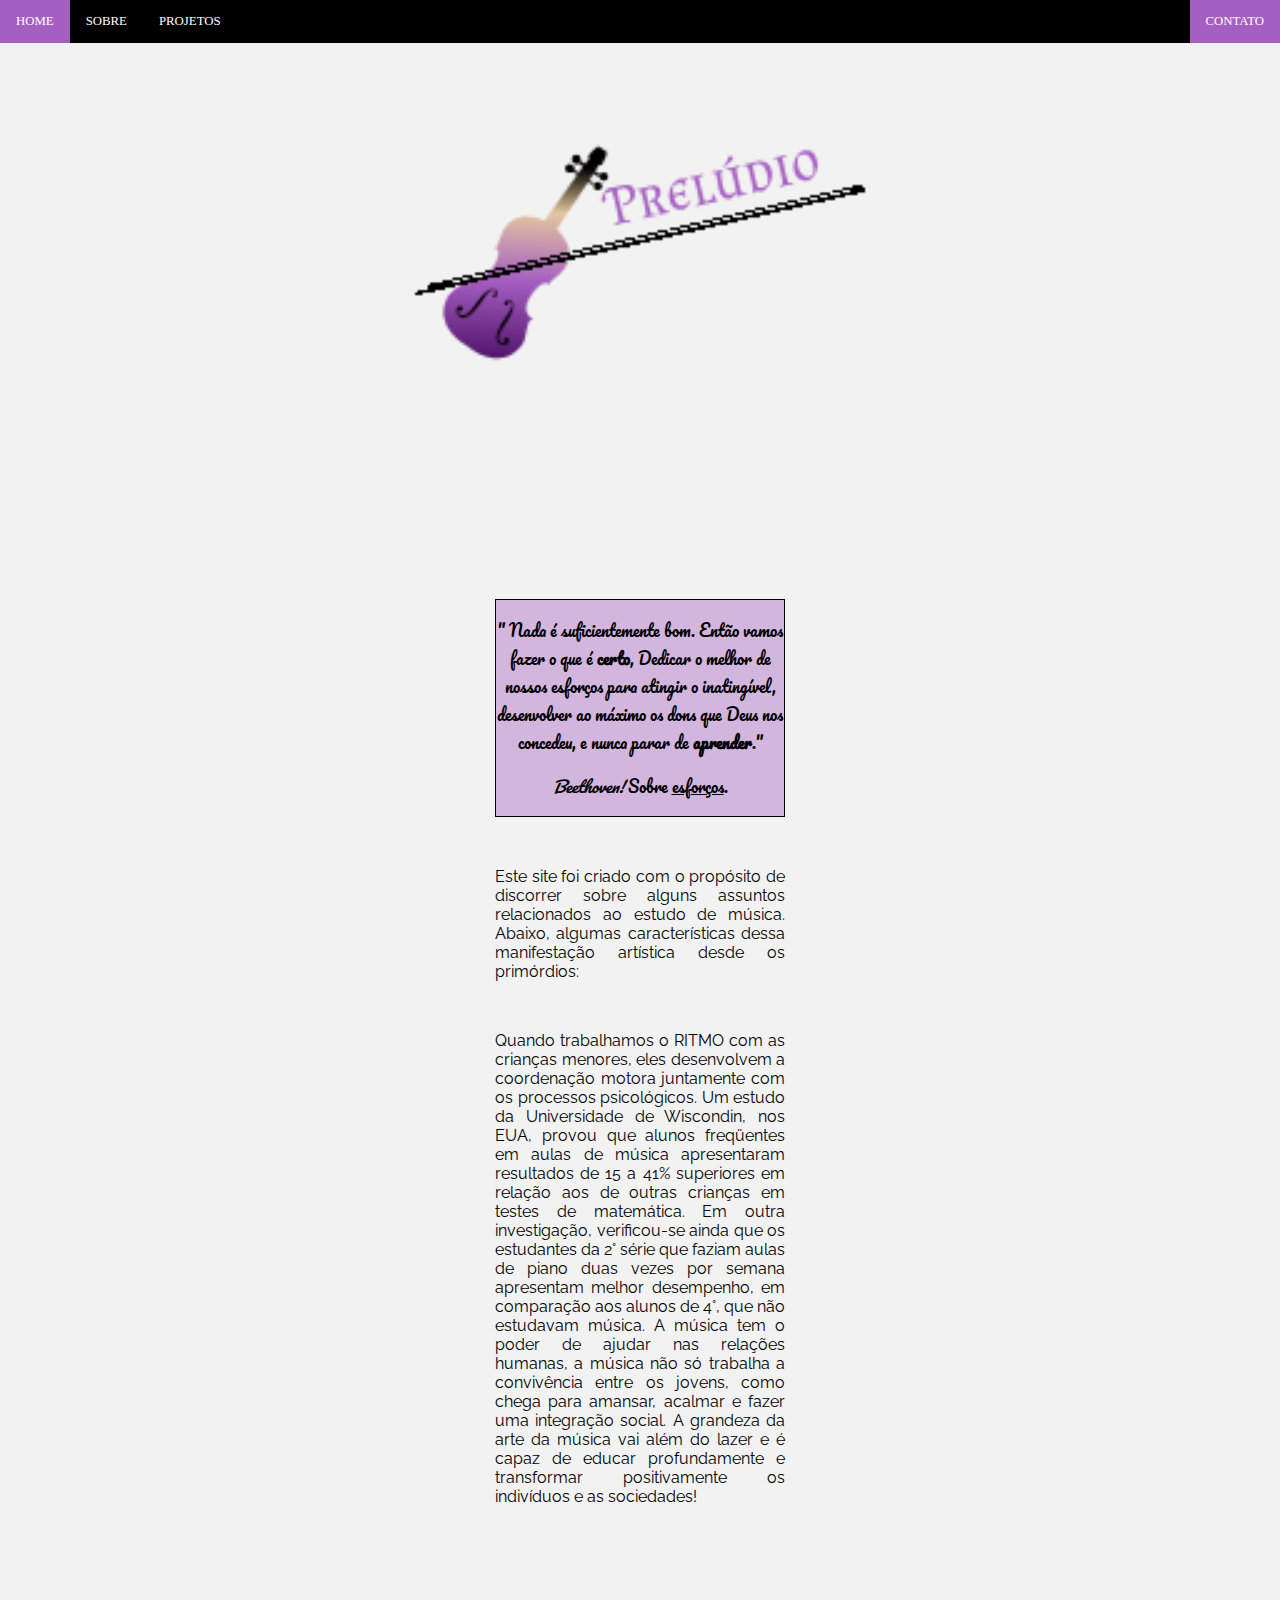
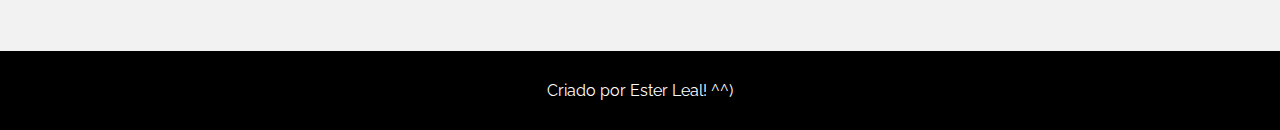
<file: index.html>
<!DOCTYPE html>
<html lang="pt-BR">

<head>
    <meta charset="UTF-8">
    <meta name="viewport" content="width=device-width, initial-scale=1.0">
    <meta http-equiv="X-UA-Compatible" content="ie=edge">
    <link rel="stylesheet" type="text/css" href="./css/style.css">
    <link href="https://fonts.googleapis.com/css?family=Fascinate+Inline|Raleway" rel="stylesheet">


    <title>Projeto</title>
</head>

<body>
    <header>
        <nav id="menu">
            <ul>
                <li><a href="index.html">HOME</a></li>
                <li><a href="sobre.html">SOBRE</a></li>
                <li><a href="projetos.html">PROJETOS</a></li>
                <li style="float:right"><a class="contact" href="contato.html">CONTATO</a></li>
            </ul>
        </nav>
    </header>

    <img src="./img/logo_preludio.png">



    <!-- AREA DE DESTAQUE//CONTEÚDO TEXTUAL // RODAPÉ COM DOREITOS AUTORAIS  -->
    <div class="inicio">

        <div class="destaque">
            <link href="https://fonts.googleapis.com/css?family=Pacifico" rel="stylesheet">



            <p>" Nada é suficientemente bom. Então vamos fazer o que é <b>certo</b>,
                Dedicar o melhor de nossos esforços
                para atingir o inatingível, desenvolver ao máximo os dons que Deus nos concedeu,
                e nunca parar de <b>aprender</b>."</p>
            <blockquote>
                <i>Beethoven!</i> Sobre <u>esforços</u>.
            </blockquote>
        </div>

        <p class="texto">
            Este site foi criado com o propósito de discorrer sobre alguns assuntos relacionados ao estudo de música.
            Abaixo, algumas características
            dessa manifestação artística desde os primórdios: </p>


        <p class="texto">
            Quando trabalhamos o RITMO com as crianças menores, eles desenvolvem a coordenação motora juntamente com os
            processos psicológicos.
            Um estudo da Universidade de Wiscondin, nos EUA, provou que alunos freqüentes em aulas de música
            apresentaram
            resultados de 15 a 41% superiores em relação aos de outras crianças em testes de matemática.
            Em outra investigação, verificou-se ainda que os estudantes da 2° série que faziam aulas de piano duas vezes
            por
            semana apresentam melhor desempenho, em comparação aos alunos de 4°, que não estudavam música.
            A música tem o poder de ajudar nas relações humanas,
            a música não só trabalha a convivência entre os jovens, como chega para amansar, acalmar e fazer uma
            integração social. A grandeza da arte da música vai além do lazer e é capaz de educar profundamente e
            transformar positivamente
            os indivíduos e as sociedades!
        </p>
    </div>



    <nav id="footer">
        <p>Criado por Ester Leal! ^^)</p>
    </nav>
</body>

</html>
</file>
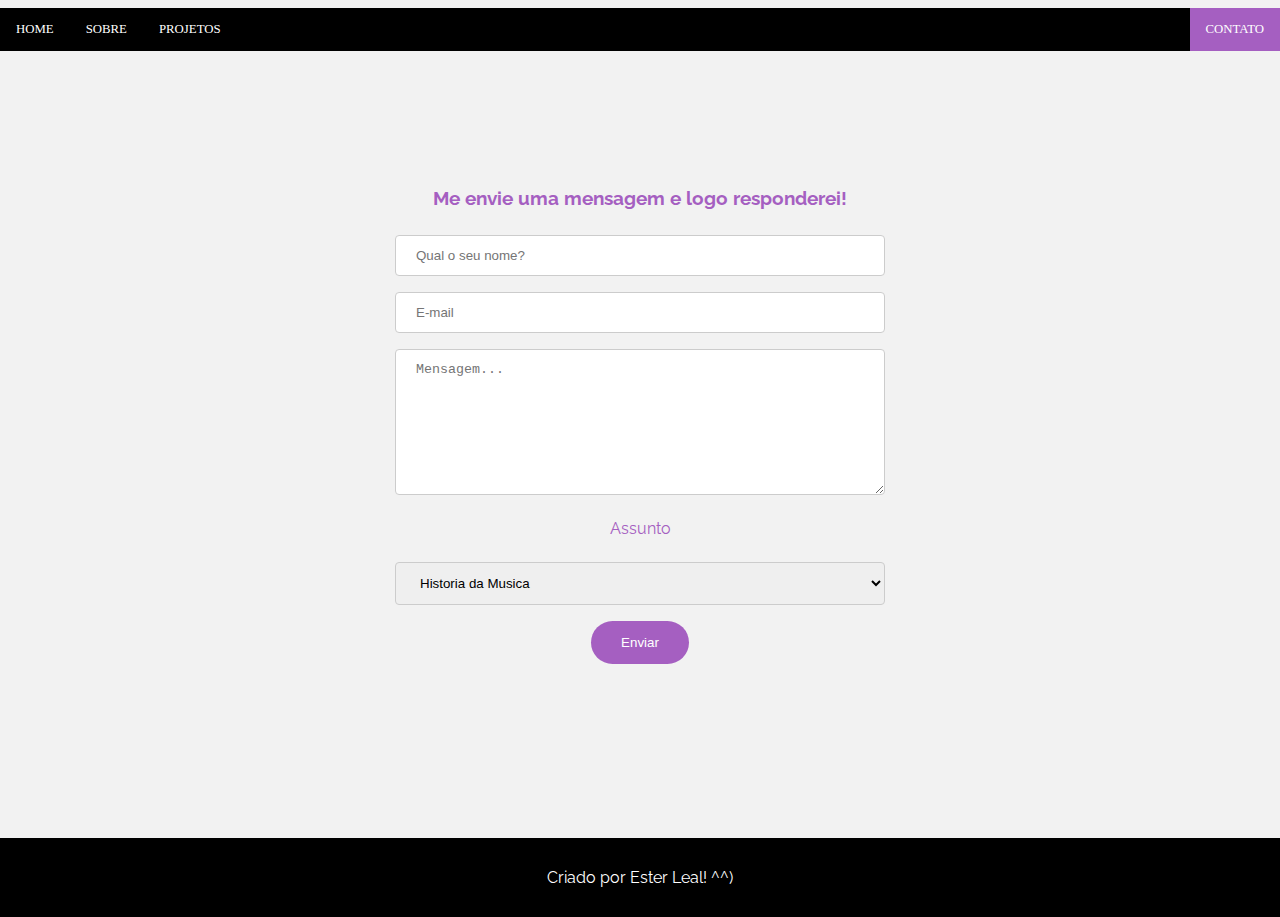
<file: contato.html>
<head>
    <link rel="stylesheet" type="text/css" href="./css/style.css">
    <link rel="stylesheet" type="text/css" href="./css/formulario.css">
    <link href="https://fonts.googleapis.com/css?family=Fascinate+Inline|Raleway" rel="stylesheet">
    <title>Contato</title>
</head>

<body>
    <header>
        <nav id="menu">
            <ul>
                <li><a href="index.html">HOME</a></li>
                <li><a href="sobre.html">SOBRE</a></li>
                <li><a href="projetos.html">PROJETOS</a></li>
                <li style="float:right"><a class="contact" href="contato.html">CONTATO</a></li>
            </ul>
        </nav>
    </header>
    <hr />

    <div class="form">

        <form action="envioforms.html" method="POST">

            <h3 style="color:#a55fc1">Me envie uma mensagem e logo responderei!</h3>

            <input type="text" required="required" placeholder="Qual o seu nome?">
            <input type="email" required="required" placeholder="E-mail">

            <textarea rows="8" cols="40" maxlength="500" placeholder="Mensagem..."></textarea>

            <p style="color:#a55fc1">Assunto</p>
            <select id="assunto" name="Assunto">
                <option value="historia">Historia da Musica</option>
                <option value="teoria">Teoria Musical</option>
                <option value="percepcao">Percepcao Musical</option>
                <option value="outro">Outro assunto</option>
            </select>


            <div class="enviar">
                <input type="submit" value="Enviar">
            </div>

        </form>
    </div>

    <nav id="footer">
        <p>Criado por Ester Leal! ^^)</p>
    </nav>

</body>
</file>
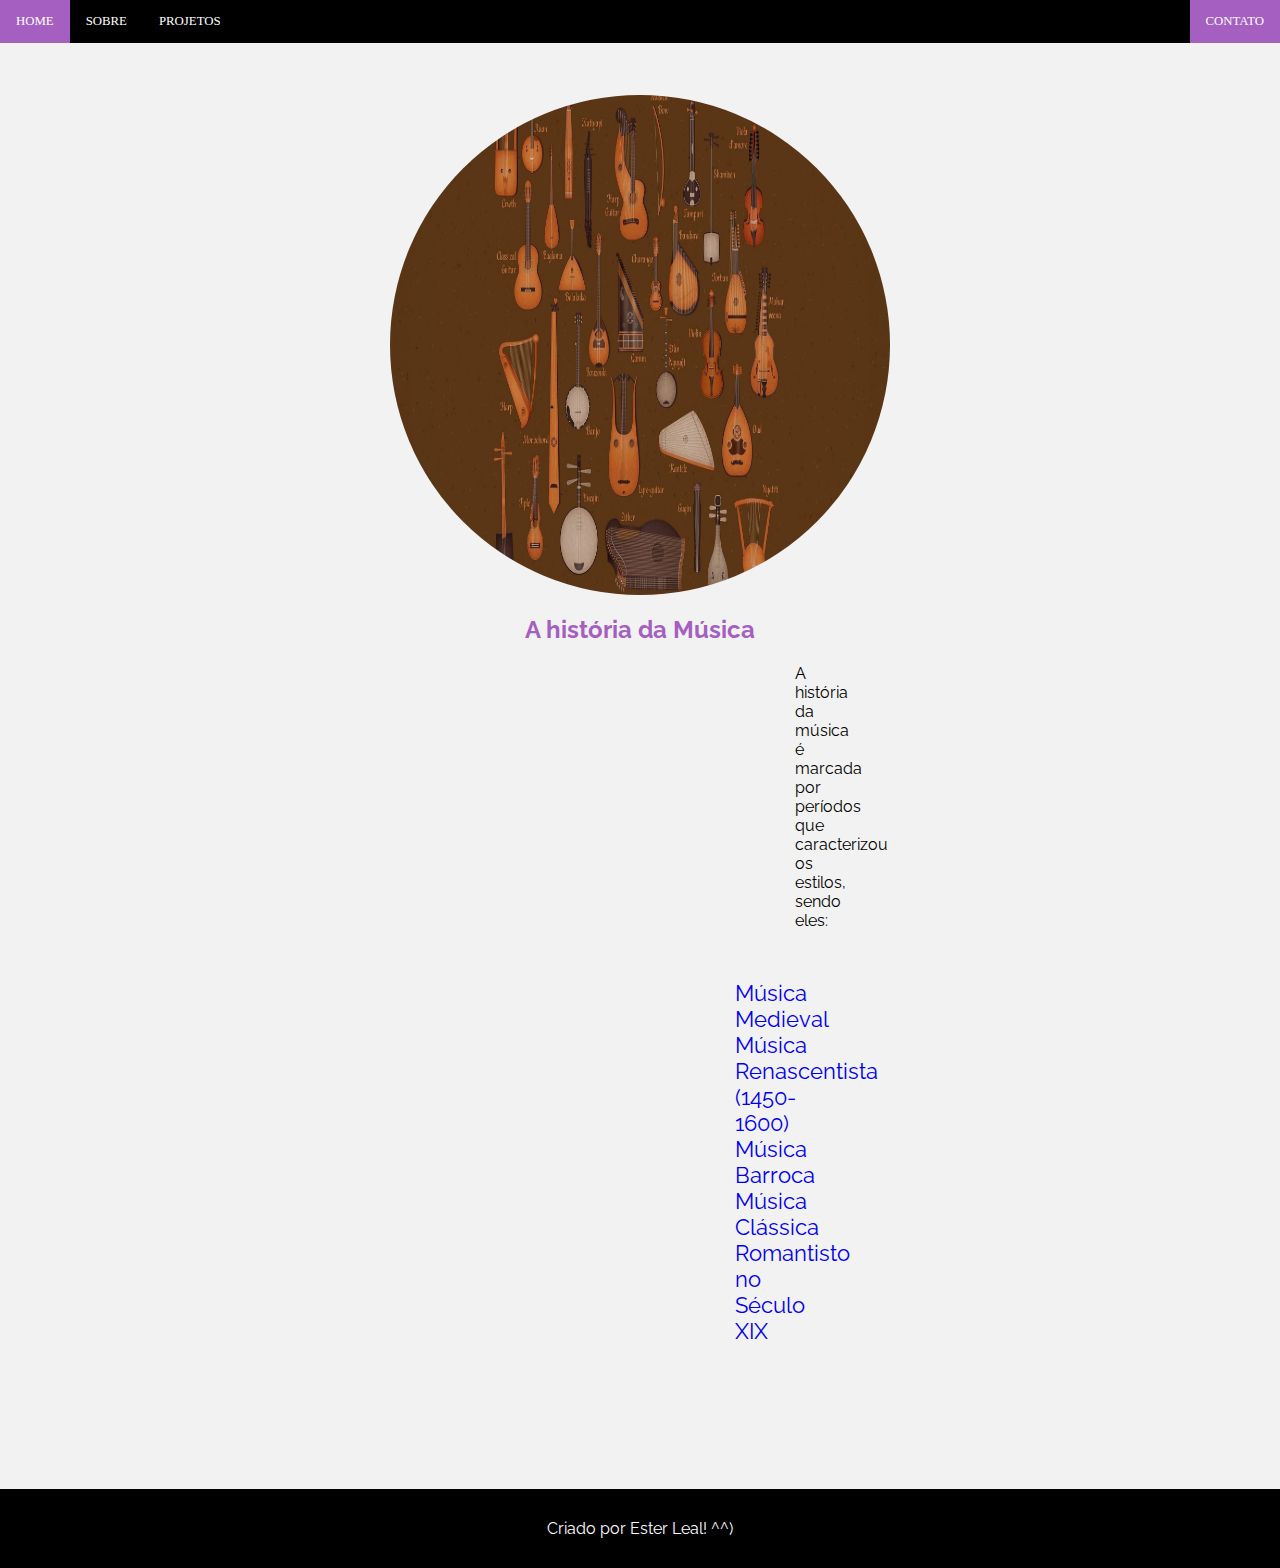
<file: projetos.html>
<head>
    <link rel="stylesheet" type="text/css" href="./css/style.css">
    <link href="https://fonts.googleapis.com/css?family=Fascinate+Inline|Raleway" rel="stylesheet">

    <title>Projetos</title>
</head>

<body>
    <header>
        <nav id="menu">
            <ul>
                <li><a href="index.html">HOME</a></li>
                <li><a href="sobre.html">SOBRE</a></li>
                <li><a href="projetos.html">PROJETOS</a></li>
                <li style="float:right"><a class="contact" href="contato.html">CONTATO</a></li>
            </ul>
        </nav>
    </header>



    <div class="projetos">

        <img src="./img/instrumentos.jpg" alt="imagem instrumentos">

        <h2 style="color: #a55fc1">A história da Música</h2>

        <P class="projetos1">A história da música é marcada por períodos que caracterizou os estilos, sendo eles: </P>


        <ul style="text-align: center; margin: 5px 600px 50px 600px; font-size: 22px">
            <li><a href="./img/medieval.jpg">Música Medieval</a></li>
            <li><a href="./img/renascimento.jpg">Música Renascentista (1450-1600)</a></li>
            <li><a href="./img/barroca.jpg">Música Barroca</a></li>
            <li><a href="./img/classica.jpg">Música Clássica</a></li>
            <li><a href="./img/romantismo.png">Romantisto no Século XIX</a></li>
        </ul>
   
    </div>


    <nav id="footer">
        <p>Criado por Ester Leal! ^^)</p>
    </nav>
</body>
</file>
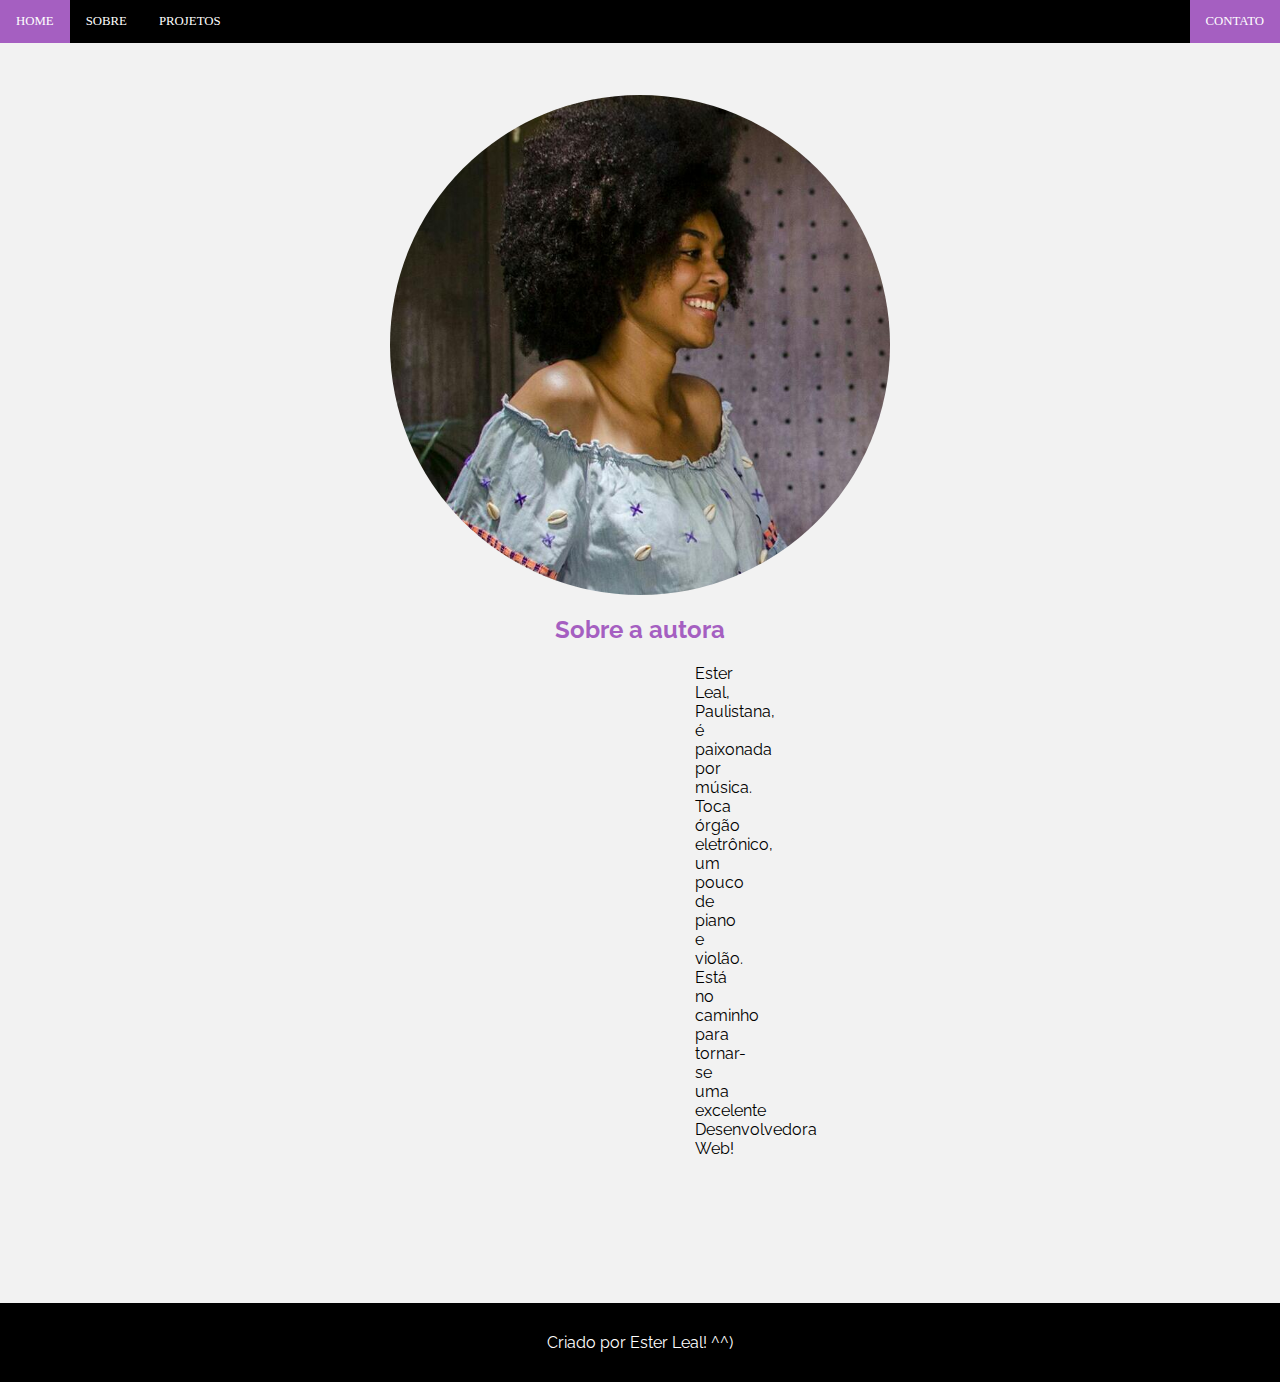
<file: sobre.html>
<head>
    <link rel="stylesheet" type="text/css" href="./css/style.css">
    <link href="https://fonts.googleapis.com/css?family=Fascinate+Inline|Raleway" rel="stylesheet">
    <title>Sobre</title>
</head>

<body>
    <header>
        <nav id="menu">
            <ul>
                <li><a href="index.html">HOME</a></li>
                <li><a href="sobre.html">SOBRE</a></li>
                <li><a href="projetos.html">PROJETOS</a></li>
                <li style="float:right"><a class="contact" href="contato.html">CONTATO</a></li>
            </ul>
        </nav>
    </header>


    <div class="sobre">

        <img src="./img/sobre.jpeg" alt="imagem sobre o autor">

        <h2 style="color: #a55fc1">Sobre a autora</h2>

        <p class="sobre1"> Ester Leal, Paulistana, é paixonada por música.
            Toca órgão eletrônico, um pouco de piano e violão.
            Está no caminho para tornar-se uma excelente Desenvolvedora Web!</p>
    </div>

    <nav id="footer">
        <p>Criado por Ester Leal! ^^)</p>
    </nav>
</body>
</file>
<file: css/style.css>
body {
    background-color: #f2f2f2;
    font-family: 'Fascinate Inline', cursive;
    font-family: 'Raleway', sans-serif;
    margin: 0px;
    padding: 0px;
    text-align: center;
}

.texto {
    text-align: justify;
    margin: 5px 400px 50px 400px;
}

img {
    border-radius: 300px;
    width: 500px;
    height: 500px;
    float: center;
}

.main {
    width: 50%;
    height: 90%;
}

#menu ul {
    align-content: center;
    background-color: black;
    float: left;
    font: 80% tahoma;
    margin: 0px;
    padding: 0px;
    position: fixed;
    width: 100%;
    list-style: none;
}

#menu li {
    float: left;
}

#menu li a:not(.contact) {
    color: white;
    display: inline-block;
    padding: 14px 16px;
    text-decoration: none;
    text-align: center;
}

#menu li a:hover:not(.contact) {
    background-color: #a55fc1;
    color: white;
}

.contact {
    background-color: #a55fc1;
    color: white;
    display: inline-block;
    padding: 14px 16px;
    text-decoration: none;
    text-align: center;
}

.contact:hover {
    background-color: #a55fc1a1;
    color: white;
}

.sobre {
    background-color: #f2f2f2;
    padding: 95px;
}

.sobre1 {
    text-align: justify;
    margin: 5px 600px 50px 600px;
}

.destaque {
    font-family: 'Pacifico', cursive;
    border: 1px solid black;
    margin: 0px 400px 50px 400px;
    background-color: #a55fc167;
}

.inicio {
    padding: 95px;
}

.projetos {
    background-color: #f2f2f2;
    padding: 95px;
}

.projetos1 {
    text-align: center;
    margin: 5px 700px 50px 700px;
}

.projetos ul {
    list-style: none;
}

.projetos li a {
    text-decoration: none;
}

#footer {
    background-color: black;
    color: white;
    text-align: center;
    padding: 14px 16px;
}
</file>
<file: css/formulario.css>
body {
    font-family: 'Fascinate Inline', cursive;
    font-family: 'Raleway', sans-serif;
}

input[type=text], input[type=email], textarea, select {
    width: 50%;
    padding: 12px 20px;
    margin: 8px 0;
    display: inline-block;
    border: 1px solid #ccc;
    border-radius: 4px;
    box-sizing: border-box;
}

input[type=submit] {
    width: 10%;
    background-color: #a55fc1;
    color: white;
    padding: 14px 20px;
    margin: 8px 0;
    border: none;
    border-radius: 22px;
    cursor: pointer;
}

input[type=submit]:hover {
    background-color: #a55fc1cc;
}

.form {
    border-radius: 5px;
    background-color: #f2f2f2;
    padding: 150px;
}
</file>
